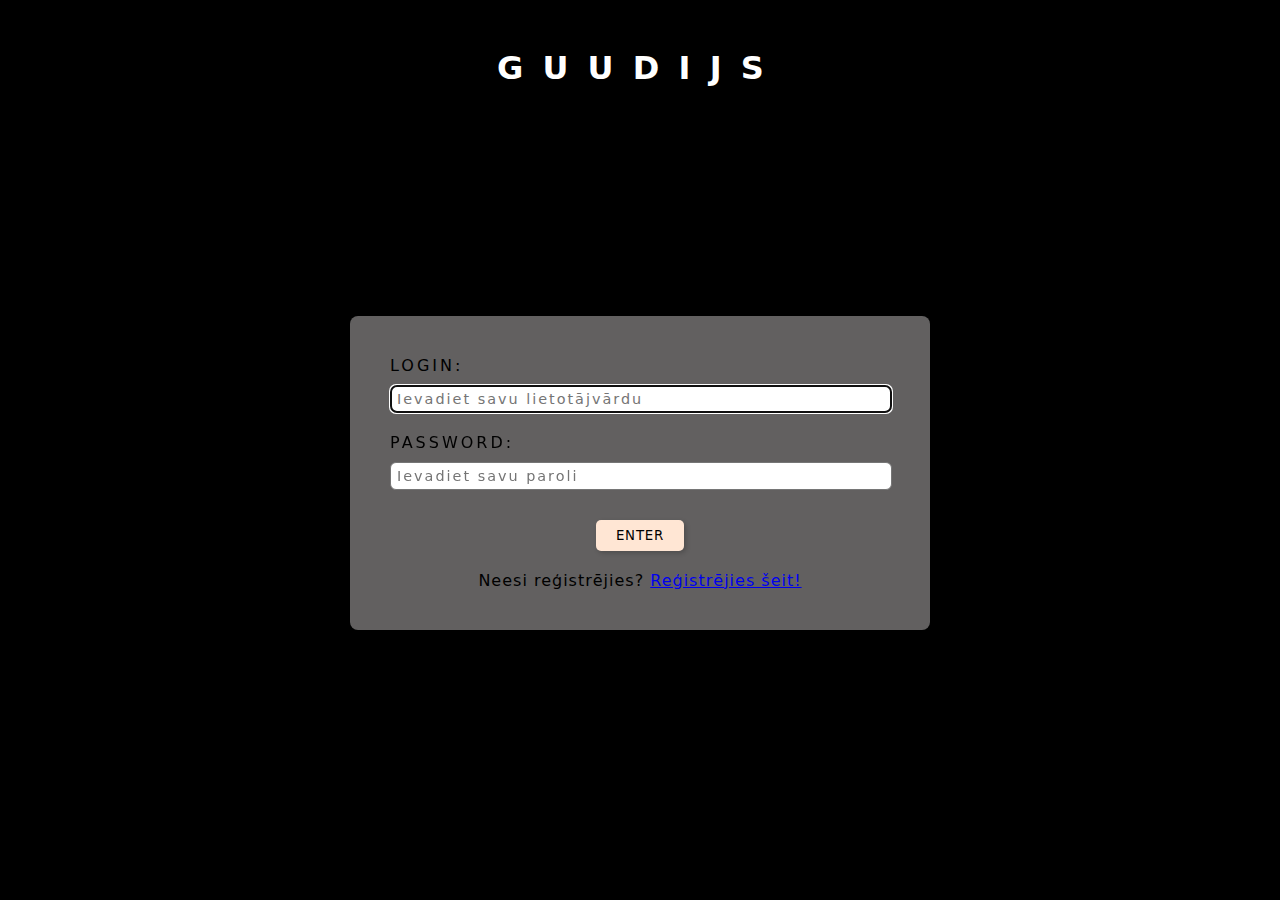
<file: index.html>
<!DOCTYPE html>
<html>
<head>
    <meta charset='utf-8'>
    <meta http-equiv='X-UA-Compatible' content='IE=edge'>
    <title>Page Title</title>
    <meta name='viewport' content='width=device-width, initial-scale=1'>
    <link rel='stylesheet' type='text/css' media='screen' href='main.css'>
</head>
<body>
    <header>
        <h1>Guudijs</h1>
    </header>
    <main>
        <form id="login_form" class="form_class" action="login/login-access.php" method="post">
            <div class="form_div">
                <label>Login:</label>
                <input class="field_class" name="login_txt" type="text" placeholder="Ievadiet savu lietotājvārdu" autofocus>
                <label>Password:</label>
                <input id="pass" class="field_class" name="password_txt" type="password" placeholder="Ievadiet savu paroli">
                <button class="submit_class" type="submit" form="login_form" onclick="return validarLogin()">Enter</button>
            </div>
            <div class="info_div">
                <p>Neesi reģistrējies? <a href="register/reg-form.php">Reģistrējies šeit!</a></p>
            </div>
        </form>
    </main>
    <footer>
        </a>
    </footer>
</body>
</html>
</file>
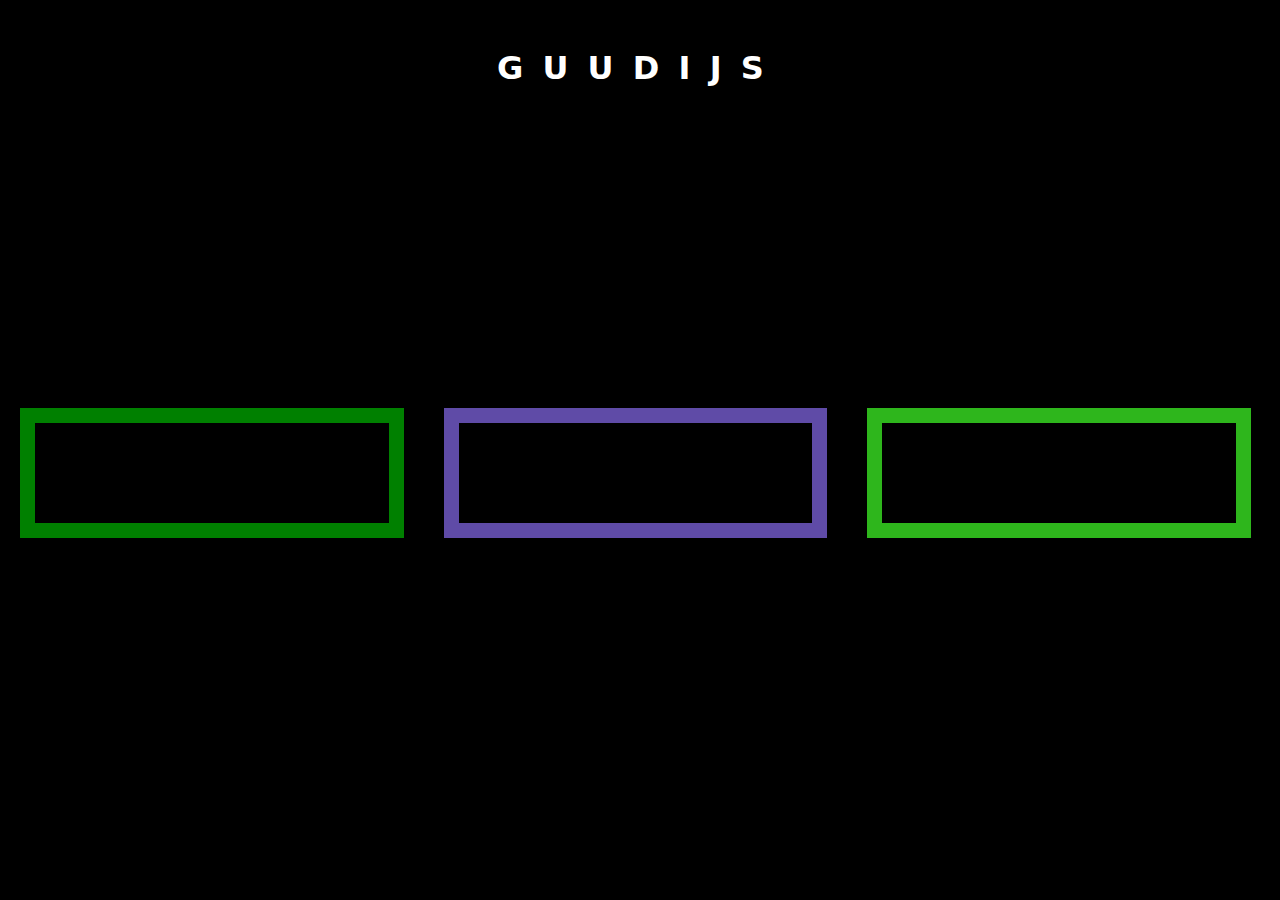
<file: members.html>
<!DOCTYPE html>
<html>
<head>
    <meta charset='utf-8'>
    <meta http-equiv='X-UA-Compatible' content='IE=edge'>
    <title>Page Title</title>
    <meta name='viewport' content='width=device-width, initial-scale=1'>
    <link rel='stylesheet' type='text/css' media='screen' href='members.css'>
</head>
<body>
    <header>
        <h1>Guudijs</h1>
    </header>
    <main>
        <div class="scene">

          </div>
          <div class= "scene1">
            </div>
            <div class = "scene3">
                </div>>
    </main>
</body>
</html>
</file>
<file: main.css>
* {
    padding: 0px;
    margin: 0px;
}
body {
    background-color: rgb(0, 0, 0);
}
header {
    background-color: black;
    color: white;
    display: flex;
    align-items: center;
    justify-content: center;
    height: 15vh;
    box-shadow: 5px 5px 10px rgb(0,0,0,0.3);
}
h1 {
    letter-spacing: 1.5vw;
    font-family: 'system-ui';
    text-transform: uppercase;
    text-align: center;
}
main {
    display: flex;
    align-items: center;
    justify-content: center;
    height: 75vh;
    width: 100%;
    background: url(https://wallpaperaccess.com/full/1189379.png) no-repeat center center;
    background-size: cover;
}
.form_class {
    width: 500px;
    padding: 40px;
    border-radius: 8px;
    background-color: #626060;
    font-family: 'system-ui';
    box-shadow: 5px 5px 10px rgb(0,0,0,0.3);
}
.form_div {
    text-transform: uppercase;
}
.form_div > label {
    letter-spacing: 3px;
    font-size: 1rem;
}
.info_div {
    text-align: center;
    margin-top: 20px;
}
.info_div {
    letter-spacing: 1px;
}
.field_class {
    width: 100%;
    border-radius: 6px;
    border-style: solid;
    border-width: 1px;
    padding: 5px 0px;
    text-indent: 6px;
    margin-top: 10px;
    margin-bottom: 20px;
    font-family: 'system-ui';
    font-size: 0.9rem;
    letter-spacing: 2px;
}
.submit_class {
    border-style: none;
    border-radius: 5px;
    background-color: #FFE6D4;
    padding: 8px 20px;
    font-family: 'system-ui';
    text-transform: uppercase;
    letter-spacing: .8px;
    display: block;
    margin: auto;
    margin-top: 10px;
    box-shadow: 2px 2px 5px rgb(0,0,0,0.2);
    cursor: pointer;
}
footer {
    height: 10vh;
    background-color: black;
    color: white;
    display: flex;
    align-items: center;
    justify-content: center;
    box-shadow: -5px -5px 10px rgb(0,0,0,0.3);
}
footer > p {
    text-align: center;
    font-family: 'system-ui';
    letter-spacing: 3px;
}
footer > p > a {
    text-decoration: none;
    color: white;
    font-weight: bold;
}
</file>
<file: members.css>
* {
    padding: 0px;
    margin: 0px;
}
body {
    background-color: rgb(0, 0, 0);
}
header {
    background-color: black;
    color: white;
    display: flex;
    align-items: center;
    justify-content: center;
    height: 15vh;
    box-shadow: 5px 5px 10px rgb(0,0,0,0.3);
}
h1 {
    letter-spacing: 1.5vw;
    font-family: 'system-ui';
    text-transform: uppercase;
    text-align: center;
}
main {
    display: flex;
    align-items: center;
    justify-content: center;
    height: 75vh;
    width: 100%;
    background: url(https://wallpaperaccess.com/full/1189379.png) no-repeat center center;
    background-size: cover;
}
.form_class {
    width: 500px;
    padding: 40px;
    border-radius: 8px;
    background-color: #626060;
    font-family: 'system-ui';
    box-shadow: 5px 5px 10px rgb(0,0,0,0.3);
}
.form_div {
    text-transform: uppercase;
}
.form_div > label {
    letter-spacing: 3px;
    font-size: 1rem;
}
.info_div {
    text-align: center;
    margin-top: 20px;
}
.info_div {
    letter-spacing: 1px;
}
.field_class {
    width: 100%;
    border-radius: 6px;
    border-style: solid;
    border-width: 1px;
    padding: 5px 0px;
    text-indent: 6px;
    margin-top: 10px;
    margin-bottom: 20px;
    font-family: 'system-ui';
    font-size: 0.9rem;
    letter-spacing: 2px;
}
.submit_class {
    border-style: none;
    border-radius: 5px;
    background-color: #FFE6D4;
    padding: 8px 20px;
    font-family: 'system-ui';
    text-transform: uppercase;
    letter-spacing: .8px;
    display: block;
    margin: auto;
    margin-top: 10px;
    box-shadow: 2px 2px 5px rgb(0,0,0,0.2);
    cursor: pointer;
}
footer {
    height: 10vh;
    background-color: black;
    color: white;
    display: flex;
    align-items: center;
    justify-content: center;
    box-shadow: -5px -5px 10px rgb(0,0,0,0.3);
}
footer > p {
    text-align: center;
    font-family: 'system-ui';
    letter-spacing: 3px;
}
footer > p > a {
    text-decoration: none;
    color: white;
    font-weight: bold;
}
div.scene {
    width: 300px;
    border: 15px solid green;
    padding: 50px ;
    margin: 20px;
  }
  div.scene1 {
    width: 300px;
    border: 15px solid rgb(95, 75, 167);
    padding: 50px;
    margin: 20px;
  }
  div.scene3 {
    width: 300px;
    border: 15px solid rgb(46, 182, 28);
    padding: 50px;
    margin: 20px;
  }
</file>
